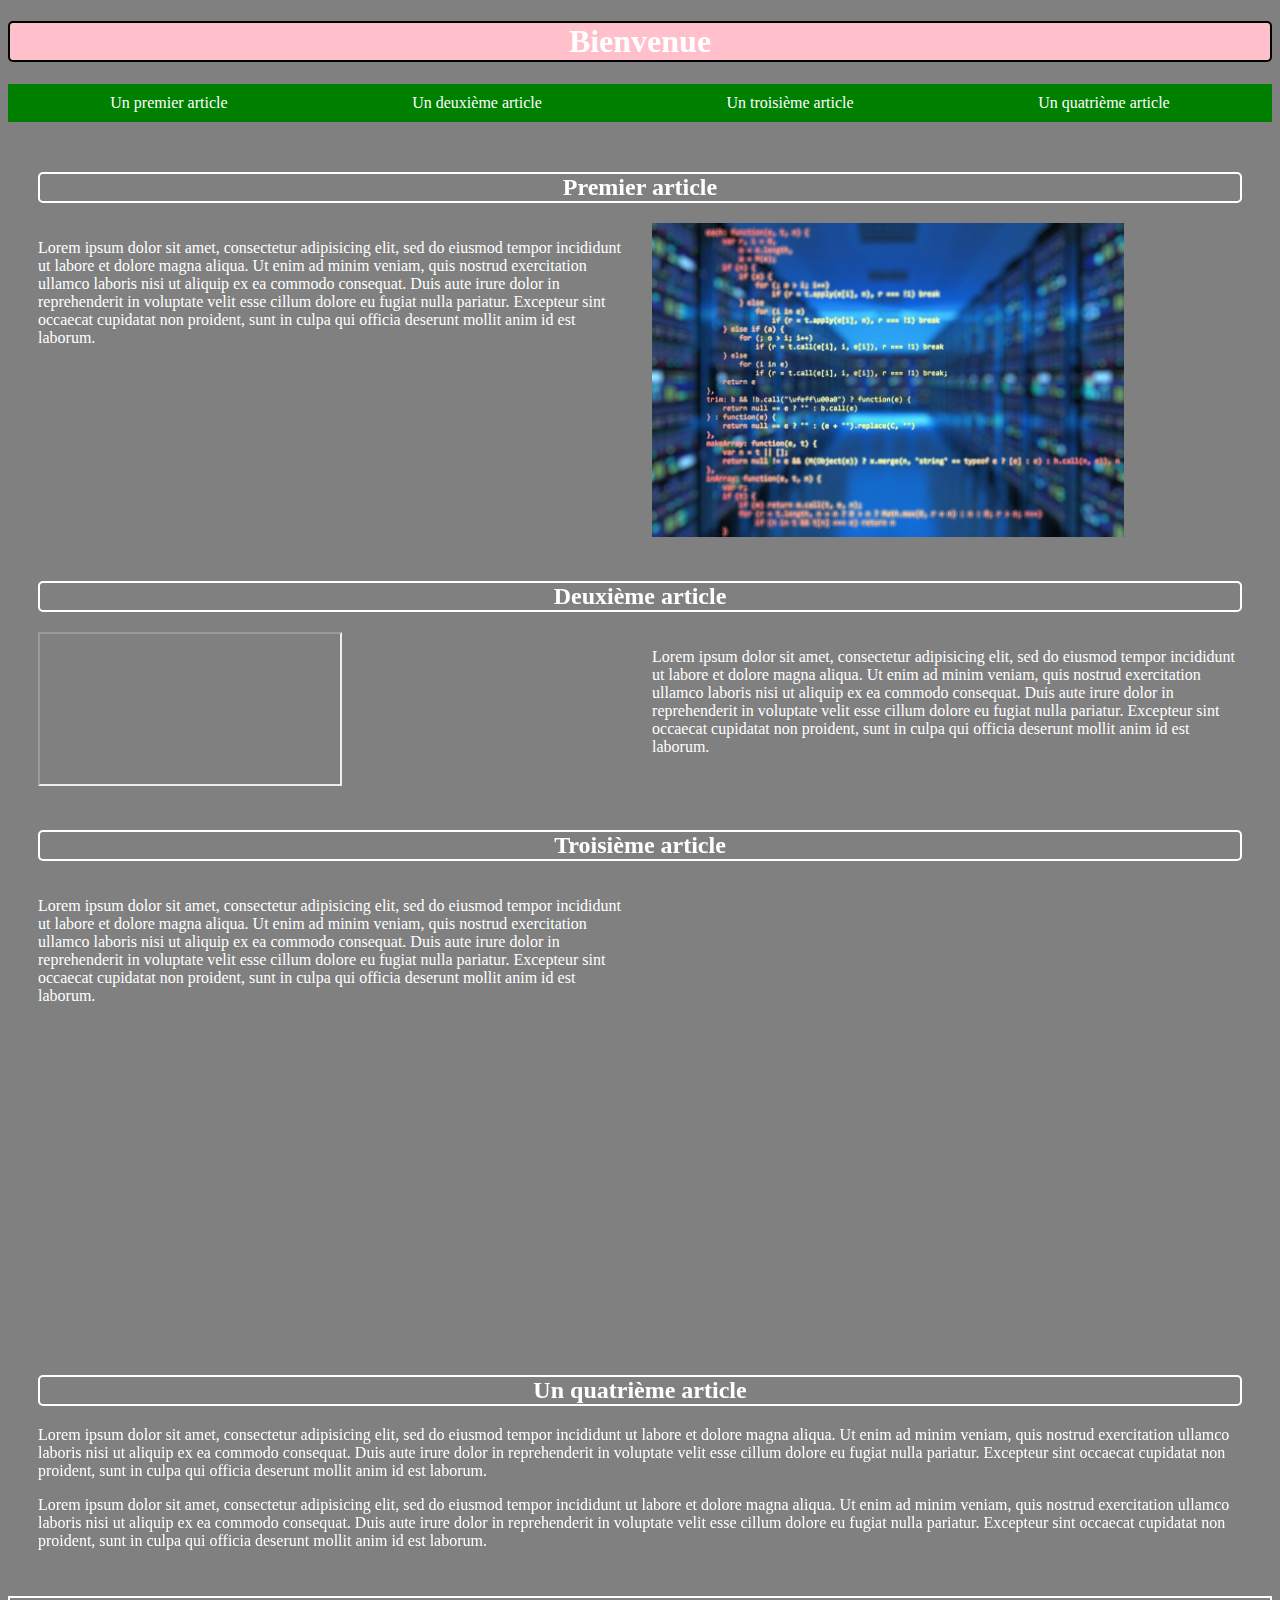
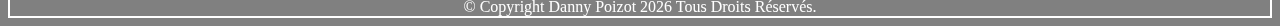
<file: Web Force 3/HTML-CSS/Exo1/index.html>
<!DOCTYPE html>
<html lang="zxx" dir="ltr">
  <head>
    <meta charset="utf-8">
    <link rel="stylesheet" href="css/style.css">
    <title>Exo 1</title>
  </head>
  <body>
    <header>
      <h1>Bienvenue</h1>
    </header>
    <nav>
      <a href="#premier">Un premier article</a>
      <a href="#deuxieme">Un deuxième article</a>
      <a href="#troisieme">Un troisième article</a>
      <a href="#quatrieme">Un quatrième article</a>
    </nav>
    <main>
      <!-- Première section -->
      <section id="premier">
        <h2>Premier article</h2>
          <div class="article1">
            <p>Lorem ipsum dolor sit amet, consectetur adipisicing elit, sed do eiusmod tempor incididunt ut labore et dolore magna aliqua. Ut enim ad minim veniam, quis nostrud exercitation ullamco laboris nisi ut aliquip ex ea commodo consequat. Duis aute irure dolor in reprehenderit in voluptate velit esse cillum dolore eu fugiat nulla pariatur. Excepteur sint occaecat cupidatat non proident, sunt in culpa qui officia deserunt mollit anim id est laborum.</p>
          </div>
          <div class="img1">
            <img src="img/code.jpg" alt="Code">
          </div>
      </section>
      <!-- Deuxième section -->
      <section id="deuxieme">
        <h2>Deuxième article</h2>
        <div class="article2">
          <p>Lorem ipsum dolor sit amet, consectetur adipisicing elit, sed do eiusmod tempor incididunt ut labore et dolore magna aliqua. Ut enim ad minim veniam, quis nostrud exercitation ullamco laboris nisi ut aliquip ex ea commodo consequat. Duis aute irure dolor in reprehenderit in voluptate velit esse cillum dolore eu fugiat nulla pariatur. Excepteur sint occaecat cupidatat non proident, sunt in culpa qui officia deserunt mollit anim id est laborum.</p>
        </div>
        <div class="video">
          <iframe src="https://www.youtube.com/embed/SpKgCOawNbU" title="YouTube video player" allow="accelerometer; autoplay; clipboard-write; encrypted-media; gyroscope; picture-in-picture" allowfullscreen></iframe>
        </div>
      </section>
      <!-- Troisième section -->
      <section id="troisieme">
        <h2>Troisième article</h2>
        <div class="article3">
          <p>Lorem ipsum dolor sit amet, consectetur adipisicing elit, sed do eiusmod tempor incididunt ut labore et dolore magna aliqua. Ut enim ad minim veniam, quis nostrud exercitation ullamco laboris nisi ut aliquip ex ea commodo consequat. Duis aute irure dolor in reprehenderit in voluptate velit esse cillum dolore eu fugiat nulla pariatur. Excepteur sint occaecat cupidatat non proident, sunt in culpa qui officia deserunt mollit anim id est laborum.</p>
        </div>
          <div class="map2">
            <iframe src="https://www.google.com/maps/embed?pb=!1m18!1m12!1m3!1d40492.55484406144!2d3.012141147958344!3d50.631116695994415!2m3!1f0!2f0!3f0!3m2!1i1024!2i768!4f13.1!3m3!1m2!1s0x47c2d579b3256e11%3A0x40af13e81646360!2sLille!5e0!3m2!1sfr!2sfr!4v1623768925075!5m2!1sfr!2sfr" width="600" height="450" style="border:0;" allowfullscreen="" loading="lazy"></iframe>
          </div>
      </section>
      <section id="quatrieme">
        <h2>Un quatrième article</h2>
        <p>Lorem ipsum dolor sit amet, consectetur adipisicing elit, sed do eiusmod tempor incididunt ut labore et dolore magna aliqua. Ut enim ad minim veniam, quis nostrud exercitation ullamco laboris nisi ut aliquip ex ea commodo consequat. Duis aute irure dolor in reprehenderit in voluptate velit esse cillum dolore eu fugiat nulla pariatur. Excepteur sint occaecat cupidatat non proident, sunt in culpa qui officia deserunt mollit anim id est laborum.</p>
        <p>Lorem ipsum dolor sit amet, consectetur adipisicing elit, sed do eiusmod tempor incididunt ut labore et dolore magna aliqua. Ut enim ad minim veniam, quis nostrud exercitation ullamco laboris nisi ut aliquip ex ea commodo consequat. Duis aute irure dolor in reprehenderit in voluptate velit esse cillum dolore eu fugiat nulla pariatur. Excepteur sint occaecat cupidatat non proident, sunt in culpa qui officia deserunt mollit anim id est laborum.</p>
      </section>
    </main>
    <footer>
      <span id="copyright"></span>
    </footer>
    <script src="js/script.js">

    </script>
  </body>
</html>
</file>
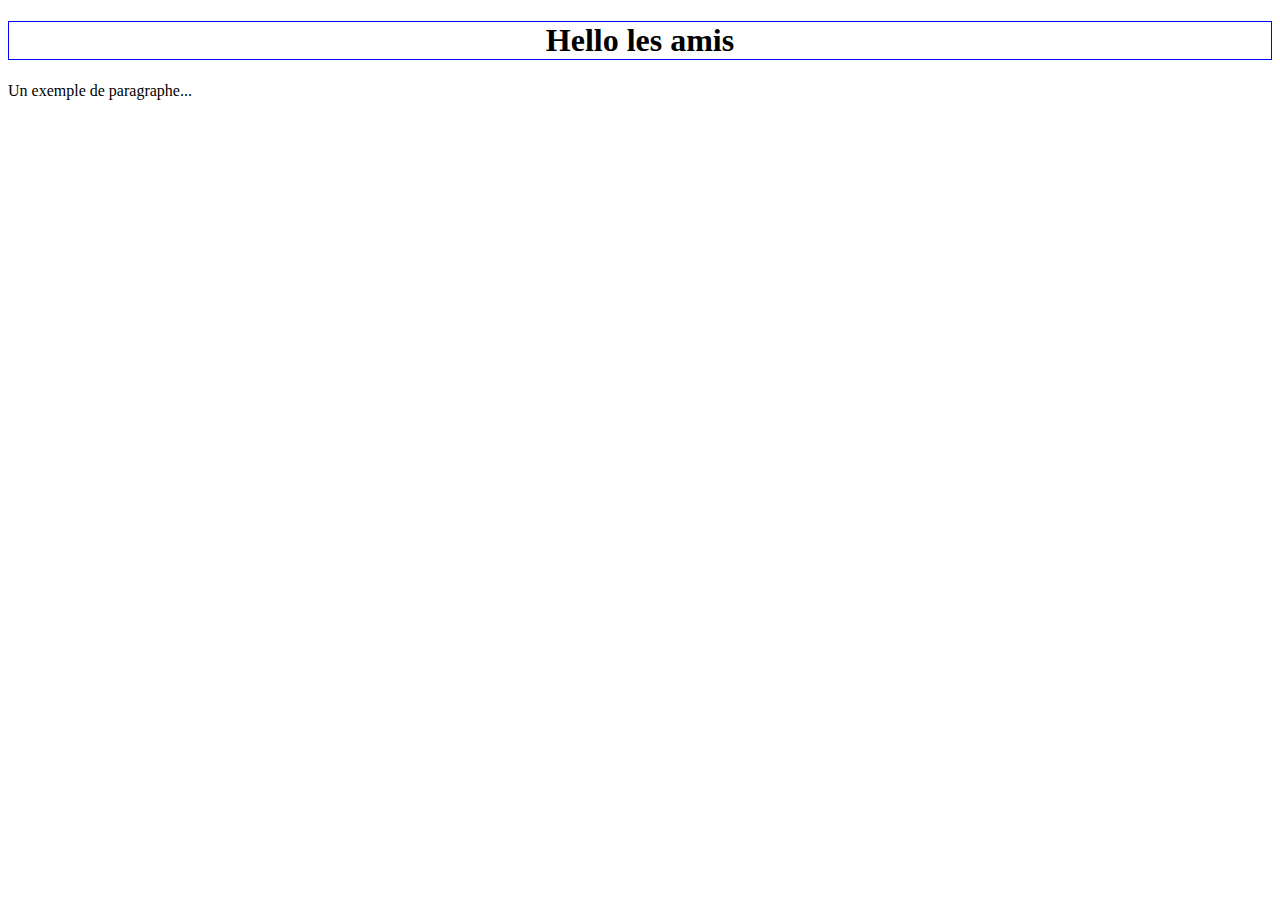
<file: Web Force 3/HTML-CSS/Intro/index.html>
<!DOCTYPE html>
<html lang="fr" dir="ltr">
  <head>
    <meta charset="utf-8">
    <link rel="stylesheet" href="css/style.css">
    <title>Intro</title>
  </head>
  <body>
    <h1>Hello les amis</h1>
      <p>Un exemple de paragraphe...</p>
  </body>
</html>
</file>
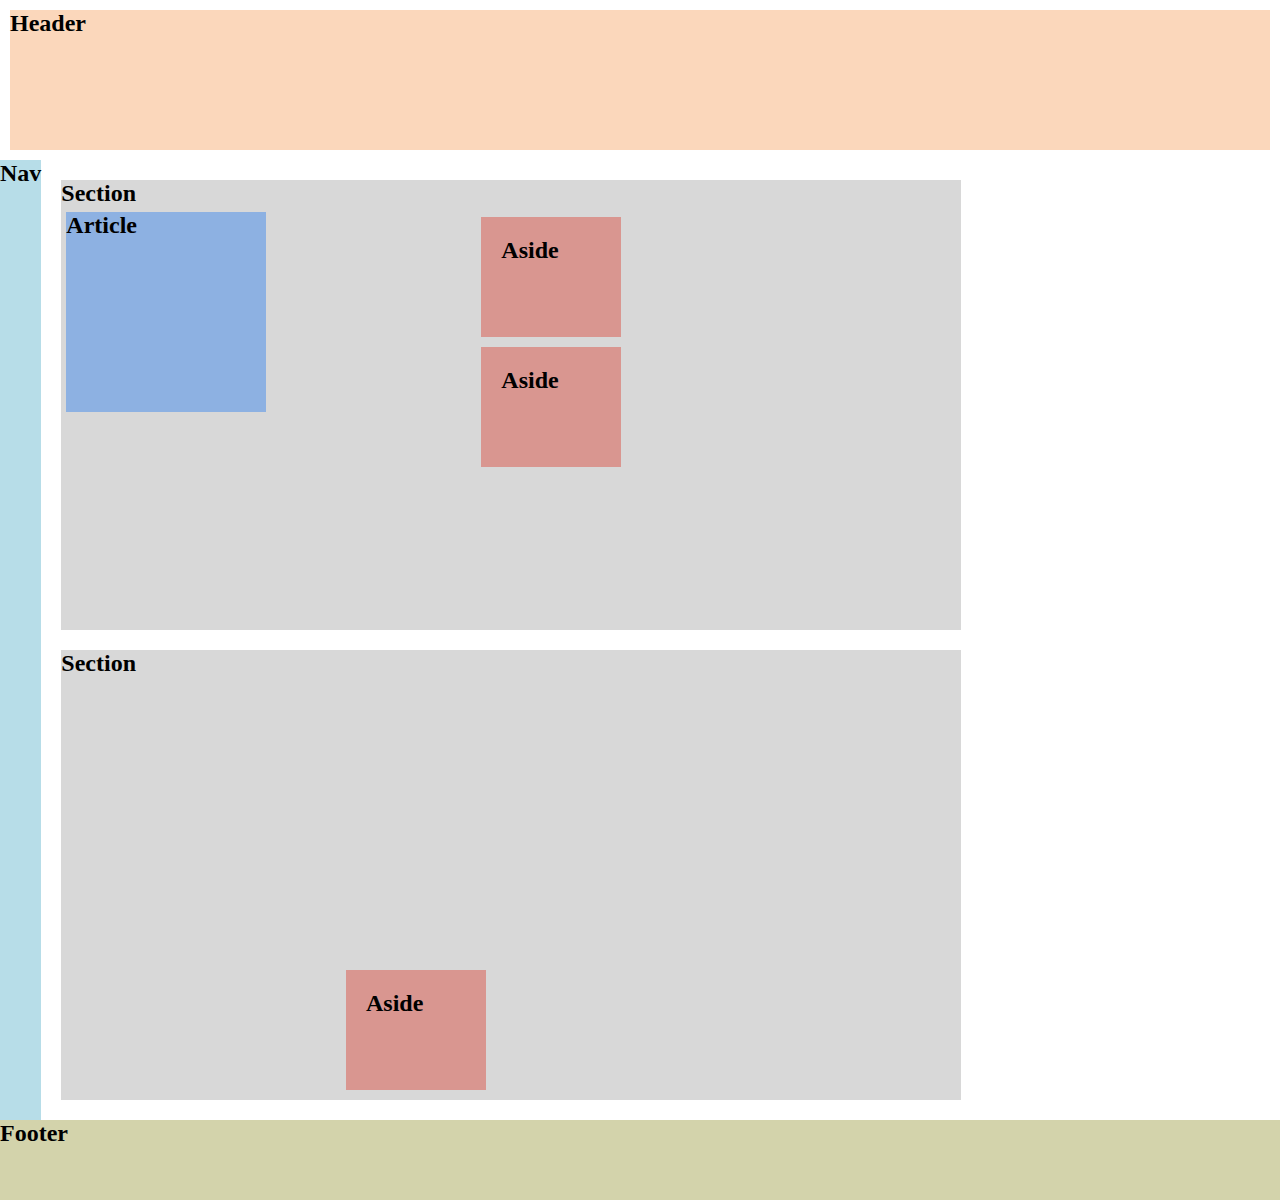
<file: Web Force 3/HTML-CSS/Structure flexbox/index.html>
<!DOCTYPE html>
<html lang="zxx" dir="ltr">
  <head>
    <meta charset="utf-8">
    <link rel="stylesheet" href="css/style.css">
    <title>Structure flexbox</title>
  </head>
  <body>
    <header>
      <h2>Header</h2>
    </header>
    <main>
      <nav>
        <h2>Nav</h2>
      </nav>
        <div class="">
          <section>
            <h2>Section</h2>
            <!-- flex -->
            <div class="flex">
              <article class="">
                <h2>Article</h2>
              </article>
              <div class="">
                <aside class="">
                  <h2>Aside</h2>
                </aside>
                <aside class="">
                  <h2>Aside</h2>
                </aside>
              </div>
            </div>
          </section>
          <section class="flex">
            <h2>Section</h2>
            <aside class="">
              <h2>Aside</h2>
            </aside>
          </section>
        </div>
    </main>
    <footer>
      <h2>Footer</h2>
    </footer>
  </body>
</html>
</file>
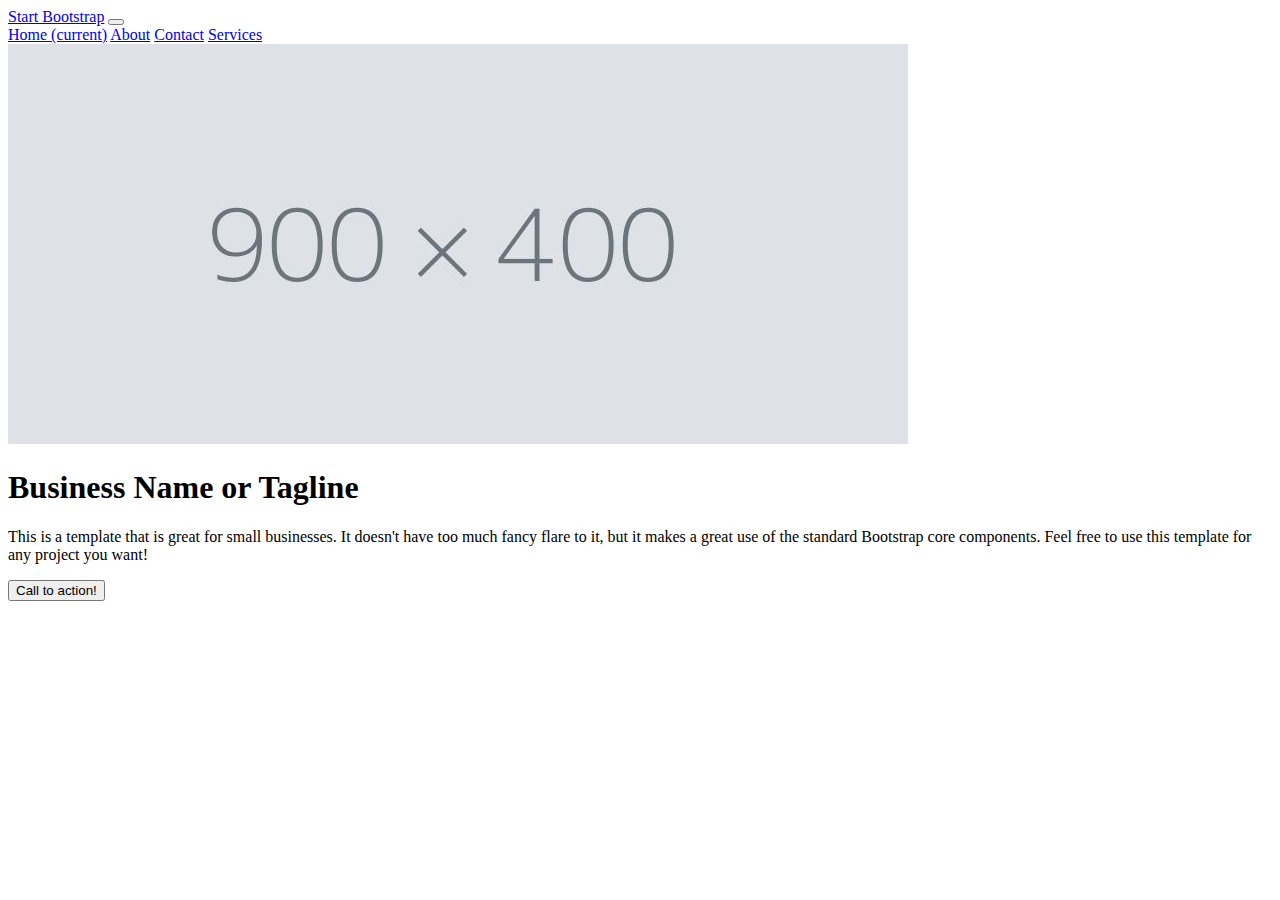
<file: Web Force 3/HTML-CSS/Web Force 3/Bootstrap/intro/index.html>
<!DOCTYPE html>
<html lang="en" dir="ltr">
  <head>
    <meta charset="utf-8">
    <link rel="stylesheet" href="https://cdn.jsdelivr.net/npm/bootstrap@4.6.0/dist/css/bootstrap.min.css" integrity="sha384-B0vP5xmATw1+K9KRQjQERJvTumQW0nPEzvF6L/Z6nronJ3oUOFUFpCjEUQouq2+l" crossorigin="anonymous">
    <title>Bootstrap</title>
  </head>
  <body>
    <nav class="navbar navbar-expand-lg navbar-dark bg-dark">
      <div class="container">
        <a class="navbar-brand" href="#">Start Bootstrap</a>
        <button class="navbar-toggler" type="button" data-toggle="collapse" data-target="#navbarNavAltMarkup" aria-controls="navbarNavAltMarkup" aria-expanded="false" aria-label="Toggle navigation">
          <span class="navbar-toggler-icon"></span>
        </button>
        <div class="collapse navbar-collapse">
          <div class="navbar-nav ml-auto">
            <a class="nav-item nav-link active" href="#">Home <span class="sr-only">(current)</span></a>
            <a class="nav-item nav-link" href="#">About</a>
            <a class="nav-item nav-link" href="#">Contact</a>
            <a class="nav-item nav-link" href="#">Services</a>
          </div>
        </div>
      </div>
    </nav>
    <div class="container bg-grey p-5 m-5">
      <div class="row">
      <div class="media">
        <img class="align-self-start w-50" src="img.jpg" alt="Generic placeholder image">
        <div class="media-body m-3">
          <h1>Business Name or Tagline</h1>
          <p>This is a template that is great for small businesses. It doesn't have too much fancy flare to it, but it makes a great use of the standard Bootstrap core components. Feel free to use this template for any project you want!</p>
          <button type="button" class="btn btn-primary">Call to action!</button>
        </div>
      </div>
    </div>
    <script src="https://code.jquery.com/jquery-3.5.1.slim.min.js" integrity="sha384-DfXdz2htPH0lsSSs5nCTpuj/zy4C+OGpamoFVy38MVBnE+IbbVYUew+OrCXaRkfj" crossorigin="anonymous"></script>
    <script src="https://cdn.jsdelivr.net/npm/bootstrap@4.6.0/dist/js/bootstrap.bundle.min.js" integrity="sha384-Piv4xVNRyMGpqkS2by6br4gNJ7DXjqk09RmUpJ8jgGtD7zP9yug3goQfGII0yAns" crossorigin="anonymous"></script>
  </body>
</html>
</file>
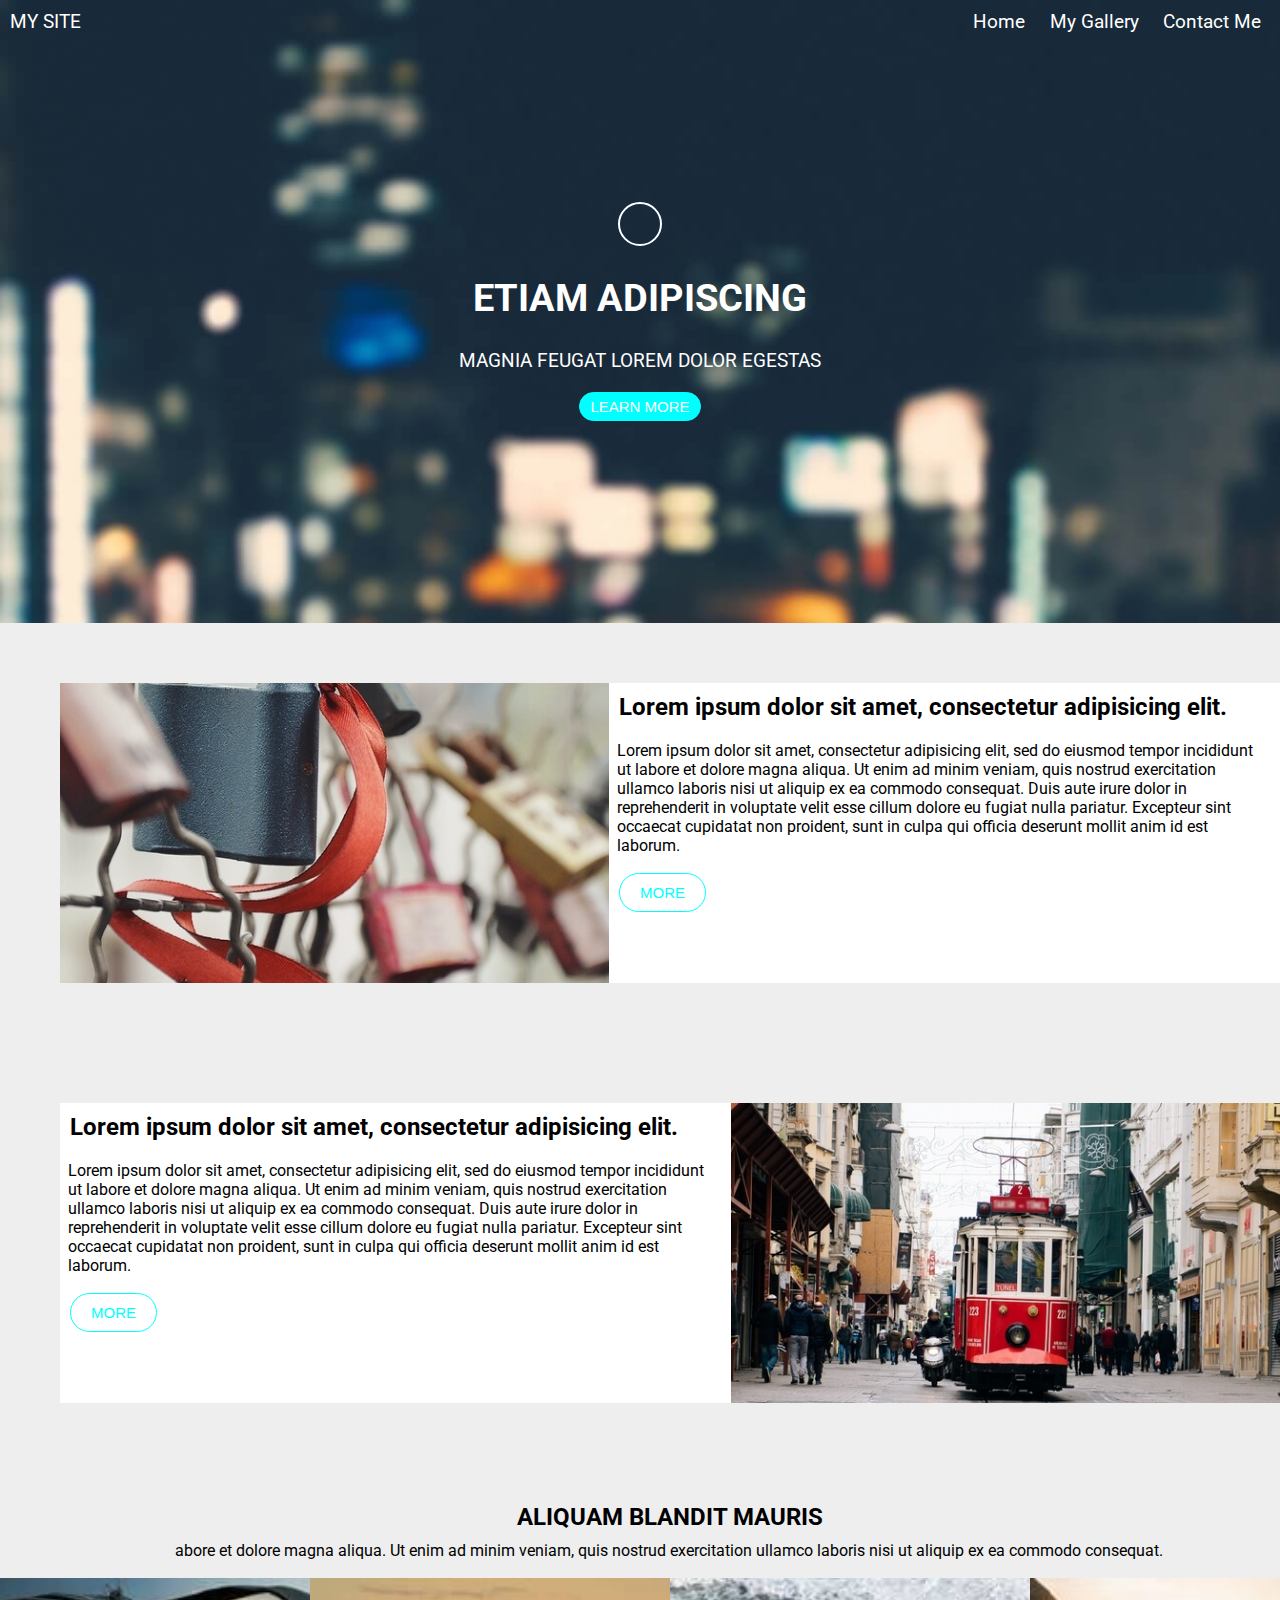
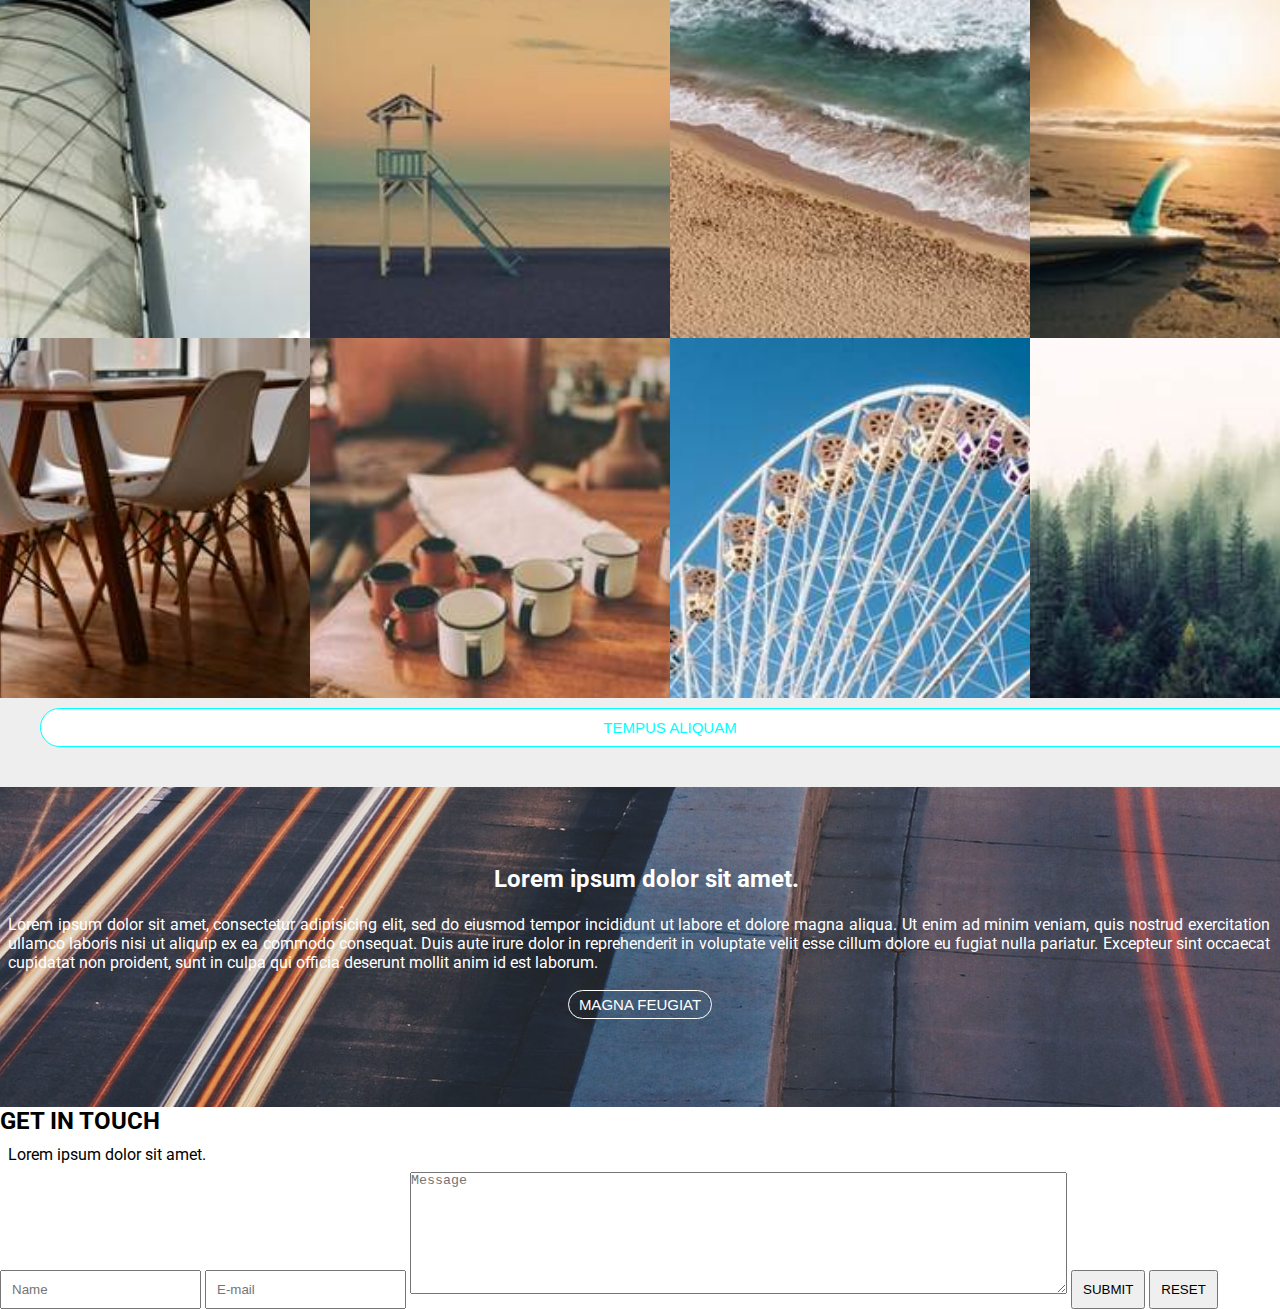
<file: Web Force 3/HTML-CSS/Web Force 3/HTML-CSS/TP Maquette/maquette.html>
<!DOCTYPE html>
<html lang="fr" dir="ltr">
  <head>
    <meta charset="utf-8">
    <link rel="stylesheet" href="css/maquette.css">
    <link rel="stylesheet" href="https://cdnjs.cloudflare.com/ajax/libs/font-awesome/5.15.3/css/all.min.css" integrity="sha512-iBBXm8fW90+nuLcSKlbmrPcLa0OT92xO1BIsZ+ywDWZCvqsWgccV3gFoRBv0z+8dLJgyAHIhR35VZc2oM/gI1w==" crossorigin="anonymous" referrerpolicy="no-referrer"/>
    <link rel="preconnect" href="https://fonts.googleapis.com">
    <link rel="preconnect" href="https://fonts.gstatic.com" crossorigin>
    <link href="https://fonts.googleapis.com/css2?family=Roboto:wght@100;300&display=swap" rel="stylesheet">
    <title>TP Maquette</title>
  </head>
  <body>
    <header>
        <nav>
          <a href="#">MY SITE</a>
            <ul>
              <li><a href="#"><i class="fas fa-home"></i> Home</a></li>
              <li><a href="#">My Gallery</a></li>
              <li><a href="#">Contact Me</a></li>
            </ul>
        </nav>
    </header>
    <main>
      <section>
        <div class="container">
          <i class="far fa-2x fa-gem"></i>
          <h1>ETIAM ADIPISCING</h1>
          <p>MAGNIA FEUGAT LOREM DOLOR EGESTAS</p>
          <input class="button btn1" type="button" name="" value="LEARN MORE">
        </div>
      </section>
      <section  class="section1">
        <article class="article">
          <div class="block-img">
            <img class="article-img" src="images/pic01.jpg" alt="Première image">
          </div>
          <div class="article-container">
            <h2>Lorem ipsum dolor sit amet, consectetur adipisicing elit.</h2>
              <p>Lorem ipsum dolor sit amet, consectetur adipisicing elit, sed do eiusmod tempor incididunt ut labore et dolore magna aliqua. Ut enim ad minim veniam, quis nostrud exercitation ullamco laboris nisi ut aliquip ex ea commodo consequat. Duis aute irure dolor in reprehenderit in voluptate velit esse cillum dolore eu fugiat nulla pariatur. Excepteur sint occaecat cupidatat non proident, sunt in culpa qui officia deserunt mollit anim id est laborum.</p>
              <input class="button btn2" type="button" name="" value="MORE">
          </div>
        </article>
      </section>
      <section  class="section1">
        <article class="article article2">
          <div class="block-img">
            <img class="article-img" src="images/pic02.jpg" alt="Deuxième image">
          </div>
          <div class="article-container">
            <h2>Lorem ipsum dolor sit amet, consectetur adipisicing elit.</h2>
              <p>Lorem ipsum dolor sit amet, consectetur adipisicing elit, sed do eiusmod tempor incididunt ut labore et dolore magna aliqua. Ut enim ad minim veniam, quis nostrud exercitation ullamco laboris nisi ut aliquip ex ea commodo consequat. Duis aute irure dolor in reprehenderit in voluptate velit esse cillum dolore eu fugiat nulla pariatur. Excepteur sint occaecat cupidatat non proident, sunt in culpa qui officia deserunt mollit anim id est laborum.</p>
              <input class="button btn2" type="button" name="" value="MORE">
          </div>
        </article>
      </section>
      <section class="section1">
        <article class="groupImg">
          <div class="h2p">
            <h2>ALIQUAM BLANDIT MAURIS</h2>
            <p>abore et dolore magna aliqua. Ut enim ad minim veniam, quis nostrud exercitation ullamco laboris nisi ut aliquip ex ea commodo consequat.</p>
          </div>
            <ul class="listImg">
              <li><img src="images/pic03.jpg" alt="Troisième image"></li>
              <li><img src="images/pic04.jpg" alt="Quatrième image"></li>
              <li><img src="images/pic05.jpg" alt="Cinquième image"></li>
              <li><img src="images/pic06.jpg" alt="Sixième image"></li>
            </ul>
            <ul class="listImg">
              <li><img src="images/pic07.jpg" alt="Septième image"></li>
              <li><img src="images/pic08.jpg" alt="Huitième image"></li>
              <li><img src="images/pic09.jpg" alt="Neuvième image"></li>
              <li><img src="images/pic10.jpg" alt="Dixième image"></li>
            </ul>
            <input class="button btn2 h2p" type="button" name="" value="TEMPUS ALIQUAM">
        </article>
      </section>
      <section class="bgimg">
        <h2>Lorem ipsum dolor sit amet.</h2>
        <p>Lorem ipsum dolor sit amet, consectetur adipisicing elit, sed do eiusmod tempor incididunt ut labore et dolore magna aliqua. Ut enim ad minim veniam, quis nostrud exercitation ullamco laboris nisi ut aliquip ex ea commodo consequat. Duis aute irure dolor in reprehenderit in voluptate velit esse cillum dolore eu fugiat nulla pariatur. Excepteur sint occaecat cupidatat non proident, sunt in culpa qui officia deserunt mollit anim id est laborum.</p>
        <input class="button btn3" type="button" name="" value="MAGNA FEUGIAT">
      </section>
      <section class="bgcolor">
        <form class="" action="index.html" method="post">
          <h2>GET IN TOUCH</h2>
          <p>Lorem ipsum dolor sit amet.</p>
          <input type="text" name="" value="" placeholder="Name">
          <input type="email" name="" value="" placeholder="E-mail">
          <textarea name="name" rows="8" cols="80" placeholder="Message"></textarea>
          <input type="submit" name="" value="SUBMIT">
          <input type="reset" name="" value="RESET">
        </form>
      </section>
    </main>
    <!-- <footer>
      <div class="">
        <i class="fab fa-facebook-f"></i>
        <i class="fab fa-twitter"></i>
        <i class="fab fa-instagram-square"></i>
        <i class="fab fa-linkedin-in"></i>
      </div>
      <p>© MYSTE - EXERCICE INTEGRATION HTML CSS</p>
    </footer> -->
  </body>
</html>
</file>
<file: Web Force 3/HTML-CSS/Exo1/css/style.css>
html{
  scroll-behavior: smooth;
}
body{
  background-color: grey;
}
h1,h2,p,a{
  color: white;
  text-decoration: none;
}
h1{
  text-align: center;
  border: black solid 2px;
  border-radius: 5px;
  background-color: pink;
}
h2{
  font-weight: bold;
  text-align: center;
  border: white solid 2px;
  border-radius: 5px;
}
nav{
  padding: 10px;
  position: sticky;
  top: 0;
  display: flex;
  justify-content: space-around;
  background-color: green;
}
section{
  padding: 20px;
  margin: 10px;
}
.article1{
  float: left;
  width: 49%;
}
.article2{
  float: right;
  width: 49%;
}
.article3{
  float: left;
  width: 49%;
}
a:hover{
  color: brown;
}
.img1{
  float: right;
  width: 49%;
}
.img1 img{
  width: 80%;
}
#deuxieme{
  clear: both;
}
#troisieme{
  clear: both;
}
#quatrieme{
  clear: both;
}
.video{
  float: left;
  width: 49%;
}
.map2{
  float: right;
  width: 49%;
}
footer{
  color: white;
  clear: both;
  text-align: center;
  border: white solid 2px;
}
</file>
<file: Web Force 3/HTML-CSS/Intro/css/style.css>
h1{
  border: solid blue 1px;
  text-align: center;
}
</file>
<file: Web Force 3/HTML-CSS/Structure flexbox/css/style.css>
*{
  margin: 0;
}
header {
  height: 140px;
  background-color: #FBD7BB;
  margin: 10px;
}

nav {
  background-color: #B7DDE8;
}
main{
  display: flex;
}
.flex{
  display: flex;
}

section {
  width: 100vh;
  height: 50vh;
  margin: 20px;
  background-color: #D8D8D8;
}

article {
  margin: 5px;
  width:  200px;
  height: 200px;
  background-color: #8DB1E2;
}

aside {
  align-self: flex-end;
  position: relative;
  left: 200px;
  margin: 10px;
  padding: 20px;
  width: 100px;
  height: 80px;
  background-color: #D99690;
}

footer {
  height: 80px;
  background-color: #D3D3AB;
}
</file>
<file: Web Force 3/HTML-CSS/Web Force 3/HTML-CSS/TP Maquette/css/maquette.css>
*{
  margin: 0;
  padding: 0;
}
body{
  font-family: 'Roboto', sans-serif;
  overflow-x: hidden;
}
header{
  position: absolute;
  top: 0;
  left: 0;
  width: 100%;
  z-index: 10;
}
nav{
  display: flex;
  flex-direction: row;
  align-items: center;
  justify-content: space-between;
  font-size: 1.2em;
  padding-top: 0.5em;
  padding-left: 0.5em;
  padding-right: 0.5em;
}
nav ul{
  list-style: none;
}
nav ul li{
  display: inline-block;
  padding-left: 0.5em;
  padding-right: 0.5em;
}
nav a{
  color: white;
  text-decoration: none;
  align-items: center;
}
h2{
  z-index: 10;}
.fa-gem{
  margin: 10px;
  padding: 20px;
  border: white solid 2px;
  border-radius: 200%;
}
.right{
  margin: 20px;
  text-align: right;
  order: 1;
}
.bgimg{
  background-image: url("../images/pic11.jpg");
  height: 20em;
}
.container{
  background-image: url("../images/banner.jpg");
  background-size: cover;
  background-attachment: fixed;
  width: 100%;
  position: relative;
  top: 0;
  left: 0;
  padding-top: 10em;
  padding-bottom: 10em;
  display: flex;
  flex-direction: column;
  justify-content: center;
  align-items: center;
  font-size: 1.2em;
  color: white;
}
.container h1,p,input{
  padding-top: 0.5em;
  padding-bottom: 0.5em;
}
.button{
  cursor: pointer;
  font-size: 15px;
  border: solid 1px;
  border-radius: 20px;
  padding: 5px 10px;
  margin: 10px;
}
.btn1{
  color: white;
  background-color: cyan;
  border-color: cyan;
}
.btn2{
  background-color: white;
  border-color: cyan;
  color: cyan;
  padding: 10px 20px;
}
.btn3{
  color: white;
  background-color: inherit;
}
.section1{
  width: 100%;
  background-color: #eeeeee;
  display: flex;
  justify-content: center;
  padding: 30px;
}
.article{
  display: flex;
  background-color: white;
  flex-wrap: wrap;
  overflow: hidden;
  margin: 30px;
}
.article2{
  flex-direction: row-reverse;
}
.block-img{
  max-width: 45%;
  width: 45%;
  height: 300px;
}
.article-img{
  width: 100%;
  height: 100%;
  object-fit: cover;
}
.article-container{
  width: 55%;
}
.article-container h2,p,input{
  padding: 10px;
}
.groupImg{
  display: flex;
  width: 100%;
  justify-content: center;
  flex-wrap: wrap;
}
.listImg{
  list-style: none;
  display: flex;
  flex-direction: row;

}
.listImg li img{
  height: 40vh;
  width: 40vh;
  object-fit: cover;
  display: block;
}
.h2p{
  width: 100%;
  padding: 10px;
  display: flex;
  flex-direction: column;
  align-items: center;
}
.bgimg{
  display: flex;
  color: white;
  text-align: justify;
  flex-direction: column;
  justify-content: center;
  align-items: center;
}
.bgimg h2,p{
  padding-left: 0.5em;
  padding-bottom: 0.5em;
}
</file>
